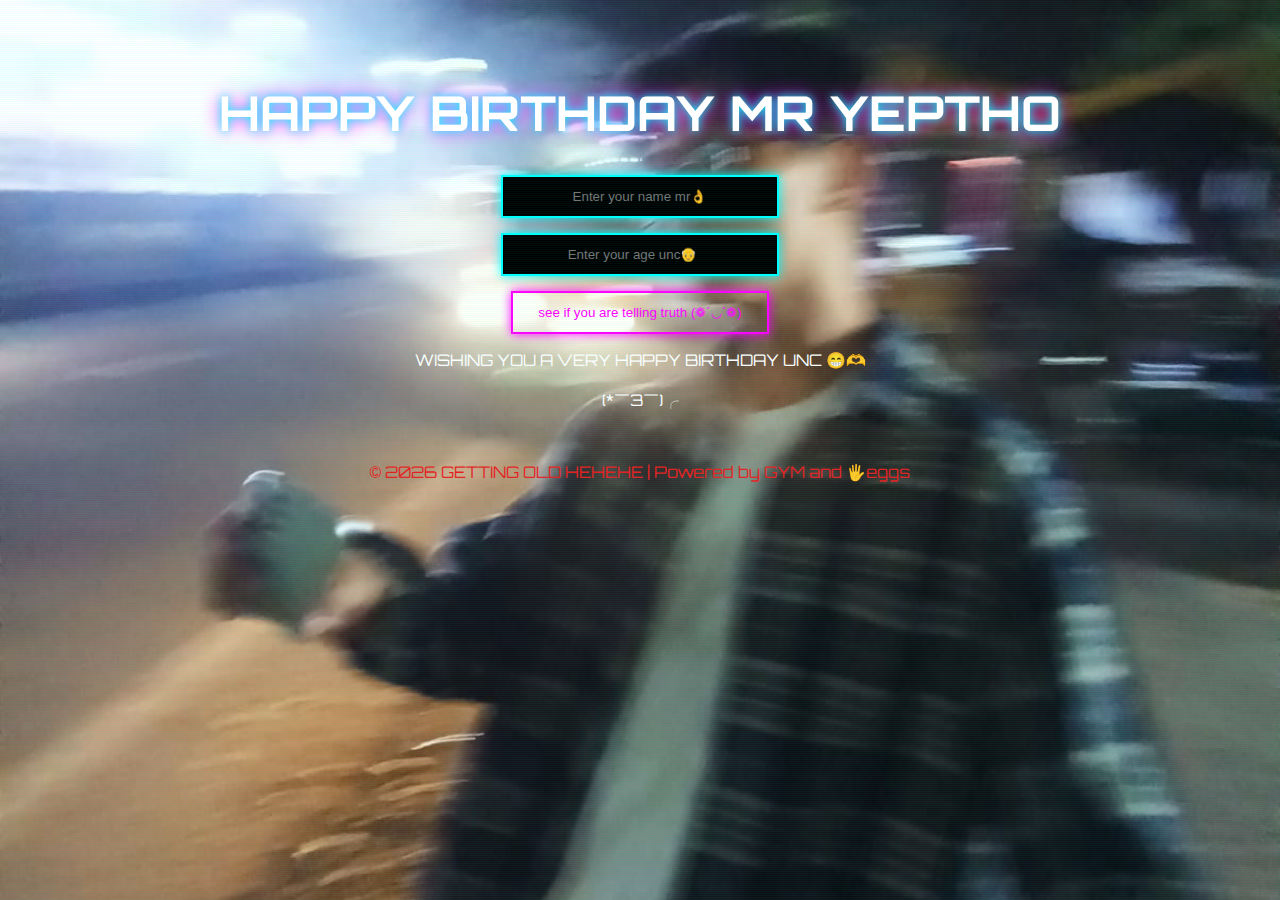
<file: cyber/index.html>
<!DOCTYPE html>
<html>
<head>
<title>CYBER BIRTHDAY.exe</title>
<link rel="stylesheet" href="styles.css">
<meta name="viewport" content="width=device-width, initial-scale=1.0">
</head>

<body>
  
  <audio id="bgMusic" loop>
  <source src="Miami XO - Bazooka [p.slxwly].mp3" type="audio/mpeg">
</audio>

  
 <audio id="clickSound" src="yooooooooooooooooooooooooo_4_objp8XX.mp3" preload="auto"></audio>


  <div class="bg-flash"></div>


<div class="overlay"></div>

<div class="container">

  <h1 class="glitch" data-text="HAPPY BIRTHDAY MR YEPTHO">
    HAPPY BIRTHDAY MR YEPTHO
  </h1>

  <form class="cyber-form" onsubmit="return verifyUser()">
    <input type="text" id="name" placeholder="Enter your name mr👌" required>
    <input type="number" id="age" placeholder="Enter your age unc👴" required>
    <button type="submit">see if you are telling truth (❁´◡`❁)</button>
  </form>

  <div class="content">

    

   
    <p>
      WISHING YOU A VERY HAPPY BIRTHDAY UNC 😁🫶 <br><br>(*￣3￣)╭
    </p>

   

  </div>

  <div class="footer">
    © 2026 GETTING OLD HEHEHE | Powered by GYM and 🖐️eggs 
  </div>

</div>



<script>

 const bgMusic = document.getElementById("bgMusic");

// Start music on first click anywhere
document.addEventListener("click", function () {
  bgMusic.volume = 0.5;
  bgMusic.play();

  // Add shake effect
  document.body.classList.add("shake");

  // Remove shake after animation ends
  setTimeout(() => {
    document.body.classList.remove("shake");
  }, 400);

}, { once: true });


  const clickSound = document.getElementById("clickSound");

document.querySelectorAll("button").forEach(button => {
  button.addEventListener("click", () => {
    clickSound.currentTime = 0; // restart sound if clicked fast
    clickSound.play();
  });
});

function verifyUser() {
  let name = document.getElementById("name").value.trim().toLowerCase();
  let age = parseInt(document.getElementById("age").value);

  let allowedNames = ["tuna o yeptho"];

  if (!allowedNames.includes(name)) {
    alert("Boi enter your full and real NaMe ＞﹏＜");
    return false;
  }

  if (age < 25) {
    alert("Boi UR 25 accept it🤌 (^人^)");
    return false;
  }

  // If both correct
  alert("hmm khul ja sim sim 😈");
  document.body.classList.add("glitch");

  setTimeout(() => {
    window.location.href = "exp.html";
  }, 2000);

  return false;
}

 
  

</script>


</body>
</html>
</file>
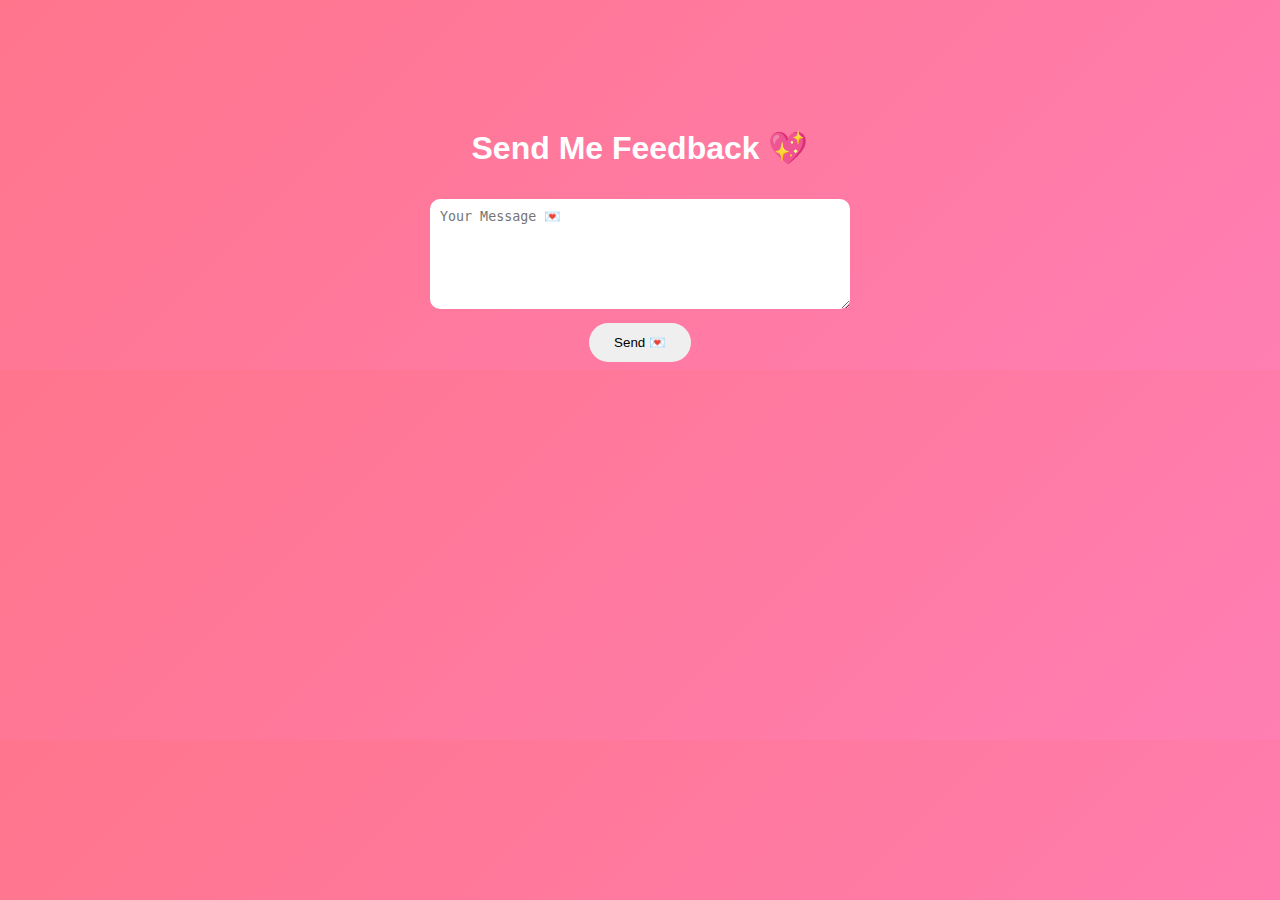
<file: cyber/feedback.html>
<!DOCTYPE html>
<html>
<head>
<title>Feedback 💌</title>
<meta name="viewport" content="width=device-width, initial-scale=1.0">
<style>
body{
  font-family: Arial;
  text-align:center;
  padding-top:100px;
  background:linear-gradient(135deg,#ff758c,#ff7eb3);
  color:white;
}

input, textarea{
  width:80%;
  max-width:400px;
  padding:10px;
  margin:10px;
  border:none;
  border-radius:10px;
}

button{
  padding:12px 25px;
  border:none;
  border-radius:20px;
  cursor:pointer;
}
</style>
</head>

<body>

<h1>Send Me Feedback 💖</h1>

<form action="https://formsubmit.co/prakamybajpai@gmail.com" method="POST">

  <!-- Optional Name -->
  

  <!-- Message -->
  <textarea name="message" rows="6" placeholder="Your Message 💌" required></textarea>

  <!-- Disable captcha -->
  <input type="hidden" name="_captcha" value="false">

  <!-- Thank you page redirect -->
  <input type="hidden" name="_next" value="thankyou.html">

  <br>
  <button type="submit">Send 💌</button>

</form>

</body>
</html>
</file>
<file: cyber/styles.css>
@import url('https://fonts.googleapis.com/css2?family=Orbitron:wght@400;700&display=swap');

body {
  margin: 0;
  font-family: 'Orbitron', sans-serif;
  background: radial-gradient(circle at center, #0f0c29, #000000);
  color: #fff;
  overflow-x: hidden;
  background-image:url(1.jpeg);
  background-size: cover;
  background-position: center;
  background-attachment: fixed;

}


.overlay {
  position: fixed;
  width: 100%;
  height: 100%;
  background: repeating-linear-gradient(
    0deg,
    rgba(0,255,255,0.05),
    rgba(0,255,255,0.05) 1px,
    transparent 1px,
    transparent 2px
  );
  pointer-events: none;
}

.container {
  text-align: center;
  padding: 50px;
}

.glitch {
  font-size: 3em;
  color: #fff;
  position: relative;
  text-shadow: 0 0 10px #0ff, 0 0 20px #f0f;
  animation: flicker 2s infinite alternate;
}

@keyframes flicker {
  from { opacity: 1; }
  to { opacity: 0.8; }
}

.cyber-form input {
  display: block;
  margin: 15px auto;
  padding: 12px;
  width: 250px;
  background: black;
  border: 2px solid #0ff;
  color: #0ff;
  text-align: center;
  outline: none;
  box-shadow: 0 0 10px #0ff;
}

.cyber-form button {
  padding: 12px 25px;
  background: transparent;
  border: 2px solid #f0f;
  color: #f0f;
  cursor: pointer;
  transition: 0.3s;
  box-shadow: 0 0 10px #f0f;
}

.cyber-form button:hover {
  background: #f0f;
  color: black;
  box-shadow: 0 0 20px #f0f;
}

h2 {
  color: #0ff;
  text-shadow: 0 0 10px #0ff;
}

ul {
  list-style: none;
  padding: 0;
}

ul li {
  margin: 10px 0;
  text-shadow: 0 0 5px #f0f;
}

.counter {
  margin-top: 30px;
  font-size: 1.2em;
  color: #ff00ff;
  text-shadow: 0 0 10px #ff00ff;
}

.footer {
  margin-top: 50px;
  font-size: 2 em;
  color: #e81e1e;
  stroke-width: 0.1em;
  -webkit-text-stroke-color: aliceblue;
}

body.glitch {
  animation: glitch 0.8s;
  background: black;
  color: rgb(163, 225, 163);
}

 @keyframes glitch {
  0% { transform: translate(0); }
  20% { transform: translate(-5px, 5px); }
  40% { transform: translate(5px, -5px); }
  60% { transform: translate(-5px, -5px); }
  80% { transform: translate(5px, 5px); }
  100% { transform: translate(0); }
}


.bg-flash {
position: relative;
  top: 0;
  left: 0;
  width: 100%;
  height: 100%;
  background: url(1.jpeg) ;
  z-index: -1;
  animation: flash 30s;
}

@keyframes flash {
  0%   { opacity: 0; }
  50%  { opacity: 1; }
  100% { opacity: 0; }
}
/* Shake animation */
@keyframes screenShake {
  0% { transform: translate(0, 0); }
  20% { transform: translate(-5px, 5px); }
  40% { transform: translate(5px, -5px); }
  60% { transform: translate(-5px, -5px); }
  80% { transform: translate(5px, 5px); }
  100% { transform: translate(0, 0); }
}

.shake {
  animation: screenShake 0.4s ease-in-out;
}
</file>
